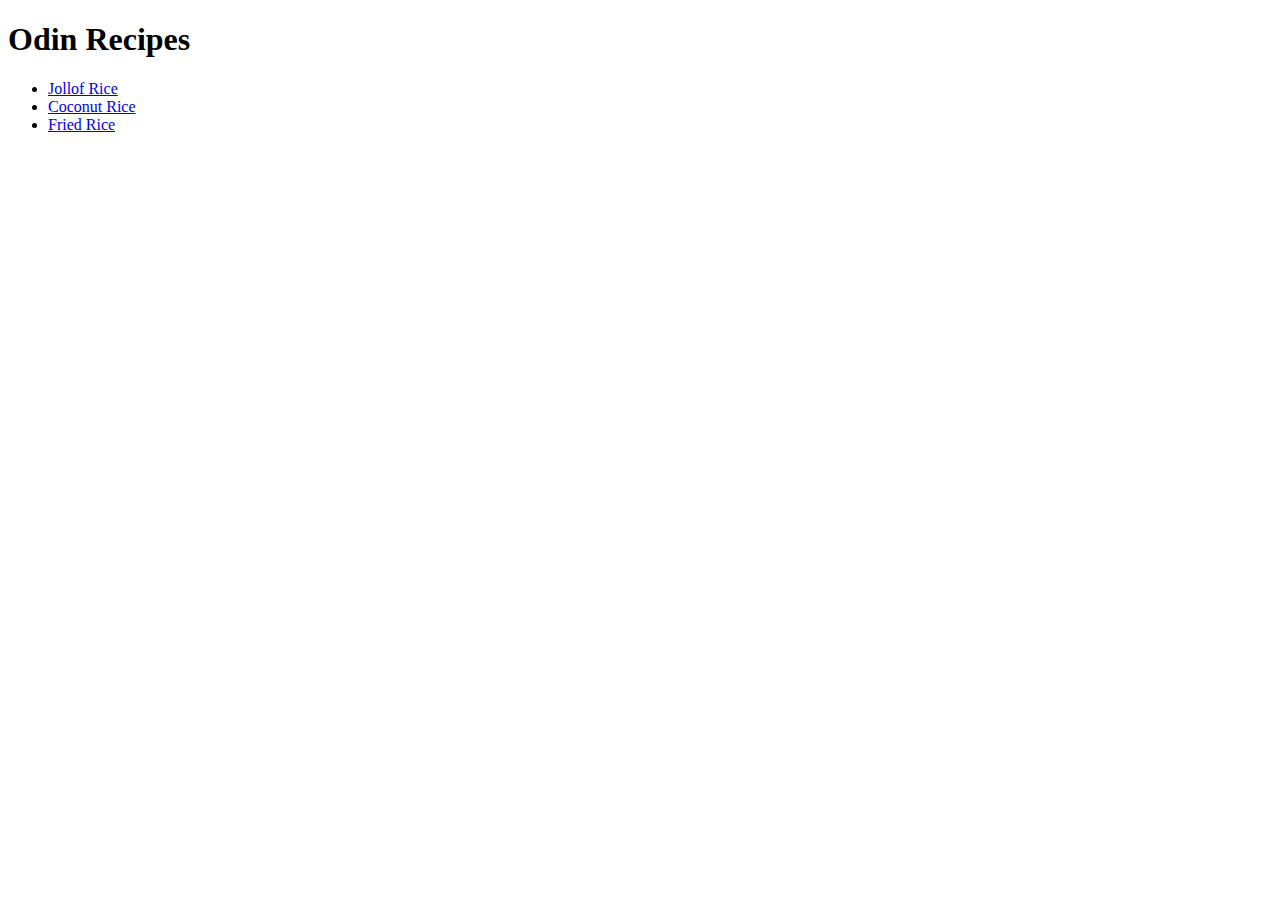
<file: index.html>
<!DOCTYPE html>
<html lang="en">
<head>
    <meta charset="UTF-8">
    <meta http-equiv="X-UA-Compatible" content="IE=edge">
    <meta name="viewport" content="width=device-width, initial-scale=1.0">
    <link rel="stylesheet" href="../styles/styles.css">
    <title>Document</title>
</head>
<body>
    <h1>Odin Recipes</h1>
    <ul>
        <li><a href="./recipes/jollof.html">Jollof Rice</a> </li>
        <li><a href="./recipes/coconut.html">Coconut Rice</a></li>
        <li><a href="./recipes/fried.html">Fried Rice</a> </li>

    </ul>
   
</body>
</html>
</file>
<file: styles/styles.css>
p{

    color: blueviolet;
}
</file>
